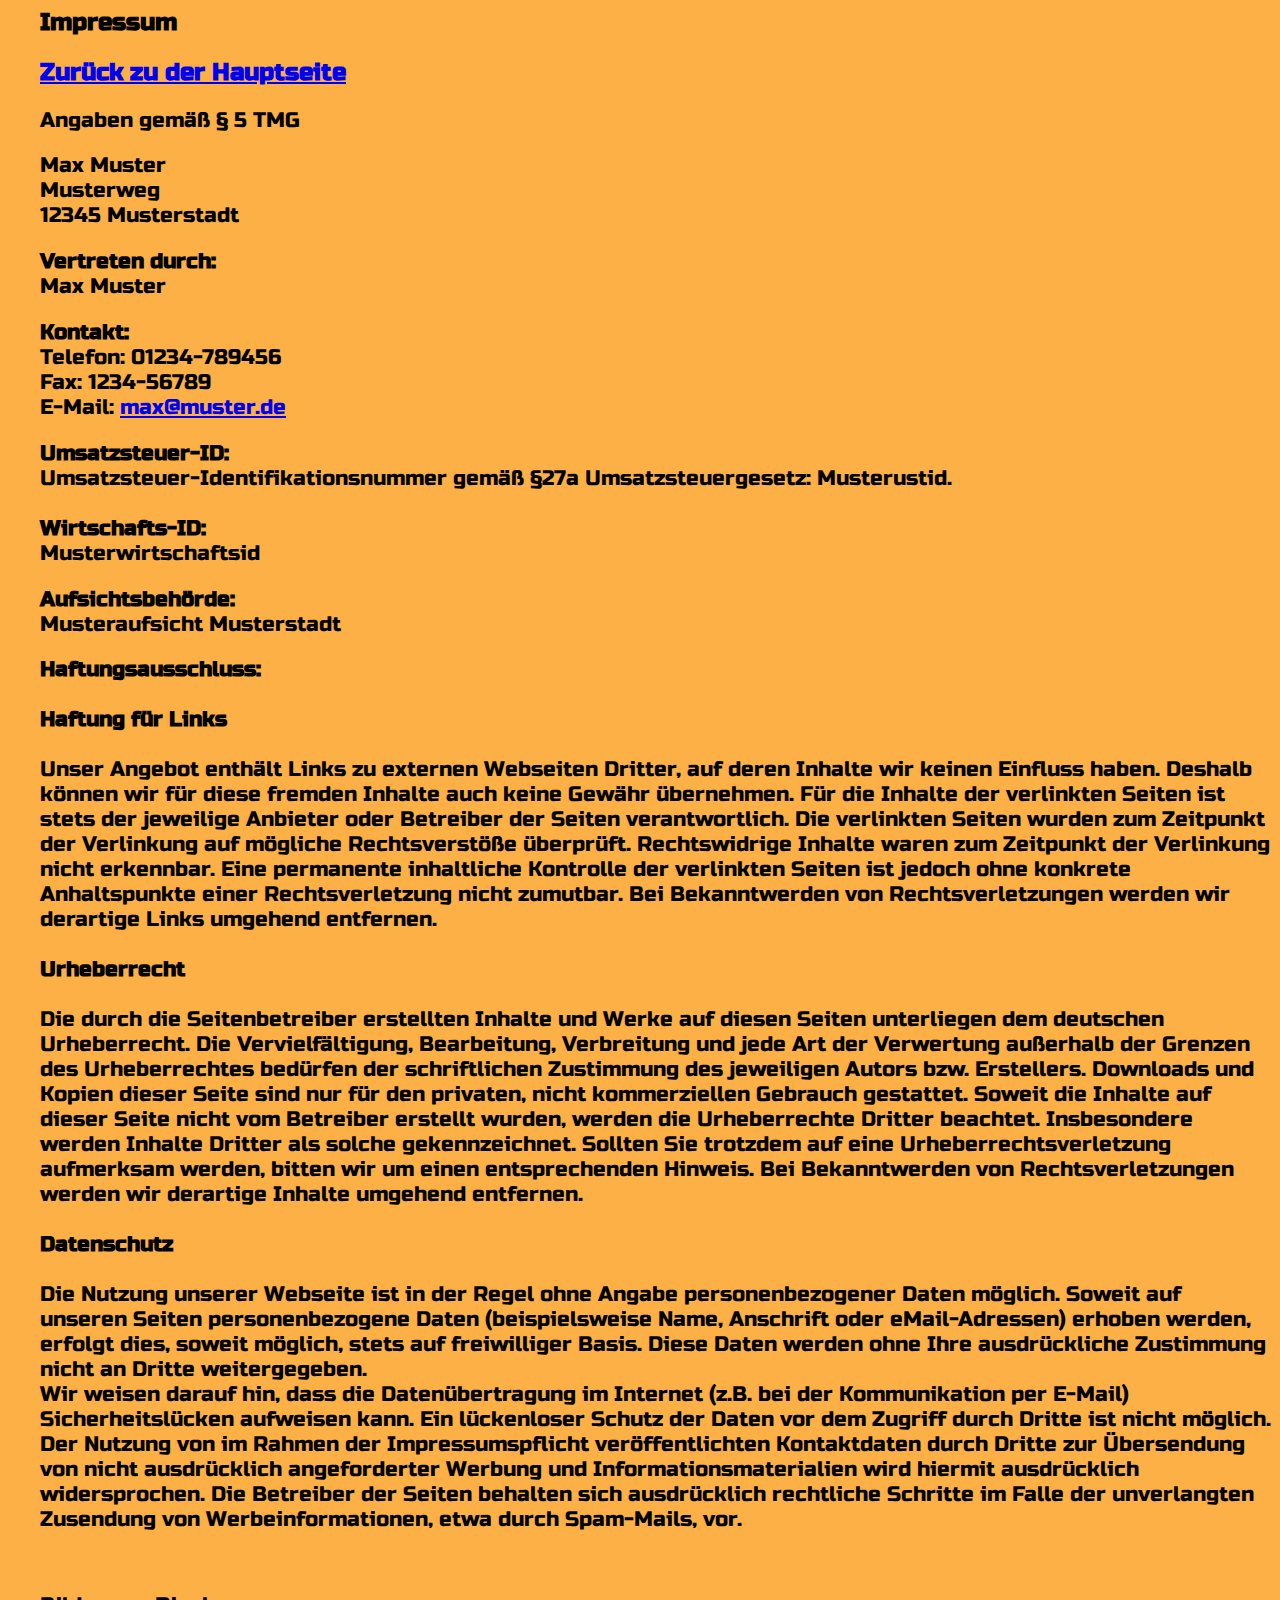
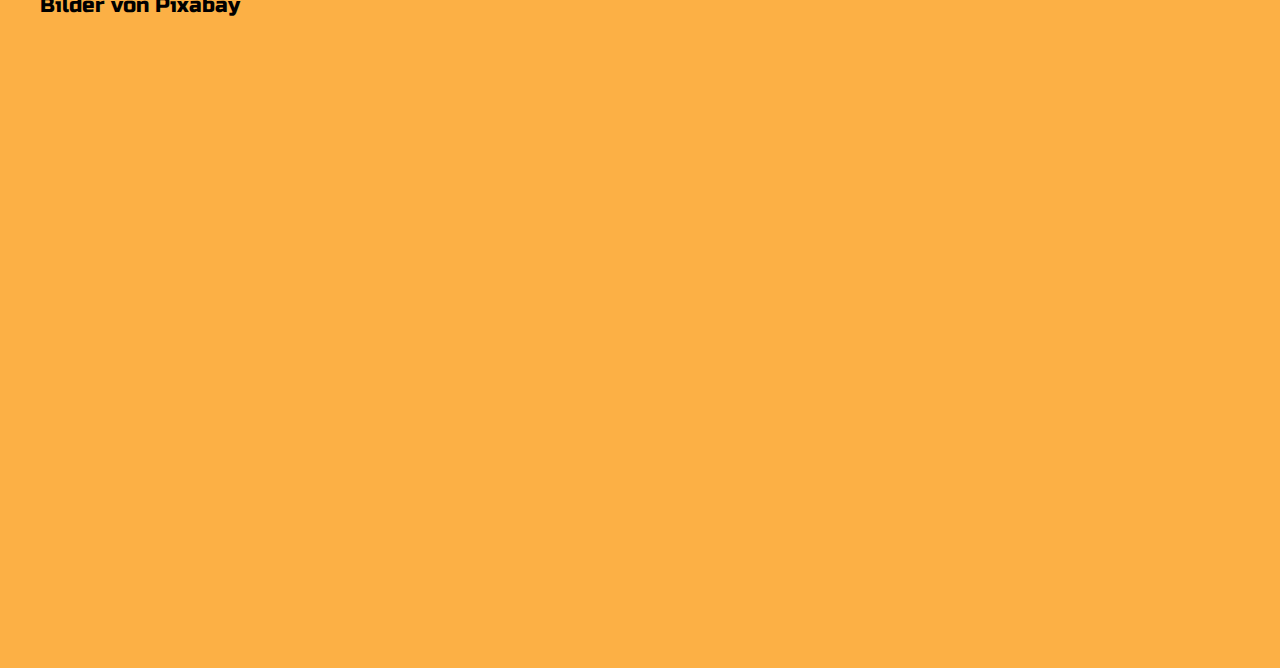
<file: impressum.html>
<html lang="en">

<head>
  <meta charset="UTF-8">
  <title>Impressum</title>
  <link rel="stylesheet" href="css/style.css">
  <link href="https://fonts.googleapis.com/css?family=Cinzel|Monoton|Russo+One" rel="stylesheet">
</head>
<body>
<div class='impressum'><h2>Impressum</h2>  <p> <a href="index.html"><h2>Zurück zu der Hauptseite</h2></a> </p> <p>Angaben gemäß § 5 TMG</p><p>Max Muster <br> 
Musterweg<br> 
12345 Musterstadt <br> 
</p><p> <strong>Vertreten durch: </strong><br>
Max Muster<br>
</p><p><strong>Kontakt:</strong> <br>
Telefon: 01234-789456<br>
Fax: 1234-56789<br>
E-Mail: <a href='mailto:max@muster.de'>max@muster.de</a></br></p><p><strong>Umsatzsteuer-ID: </strong> <br>
Umsatzsteuer-Identifikationsnummer gemäß §27a Umsatzsteuergesetz: Musterustid.<br><br>
<strong>Wirtschafts-ID: </strong><br>
Musterwirtschaftsid<br>
</p><p><strong>Aufsichtsbehörde:</strong><br>
Musteraufsicht Musterstadt<br></p><p><strong>Haftungsausschluss: </strong><br><br><strong>Haftung für Links</strong><br><br>
Unser Angebot enthält Links zu externen Webseiten Dritter, auf deren Inhalte wir keinen Einfluss haben. Deshalb können wir für diese fremden Inhalte auch keine Gewähr übernehmen. Für die Inhalte der verlinkten Seiten ist stets der jeweilige Anbieter oder Betreiber der Seiten verantwortlich. Die verlinkten Seiten wurden zum Zeitpunkt der Verlinkung auf mögliche Rechtsverstöße überprüft. Rechtswidrige Inhalte waren zum Zeitpunkt der Verlinkung nicht erkennbar. Eine permanente inhaltliche Kontrolle der verlinkten Seiten ist jedoch ohne konkrete Anhaltspunkte einer Rechtsverletzung nicht zumutbar. Bei Bekanntwerden von Rechtsverletzungen werden wir derartige Links umgehend entfernen.<br><br><strong>Urheberrecht</strong><br><br>
Die durch die Seitenbetreiber erstellten Inhalte und Werke auf diesen Seiten unterliegen dem deutschen Urheberrecht. Die Vervielfältigung, Bearbeitung, Verbreitung und jede Art der Verwertung außerhalb der Grenzen des Urheberrechtes bedürfen der schriftlichen Zustimmung des jeweiligen Autors bzw. Erstellers. Downloads und Kopien dieser Seite sind nur für den privaten, nicht kommerziellen Gebrauch gestattet. Soweit die Inhalte auf dieser Seite nicht vom Betreiber erstellt wurden, werden die Urheberrechte Dritter beachtet. Insbesondere werden Inhalte Dritter als solche gekennzeichnet. Sollten Sie trotzdem auf eine Urheberrechtsverletzung aufmerksam werden, bitten wir um einen entsprechenden Hinweis. Bei Bekanntwerden von Rechtsverletzungen werden wir derartige Inhalte umgehend entfernen.<br><br><strong>Datenschutz</strong><br><br>
Die Nutzung unserer Webseite ist in der Regel ohne Angabe personenbezogener Daten möglich. Soweit auf unseren Seiten personenbezogene Daten (beispielsweise Name, Anschrift oder eMail-Adressen) erhoben werden, erfolgt dies, soweit möglich, stets auf freiwilliger Basis. Diese Daten werden ohne Ihre ausdrückliche Zustimmung nicht an Dritte weitergegeben. <br>
Wir weisen darauf hin, dass die Datenübertragung im Internet (z.B. bei der Kommunikation per E-Mail) Sicherheitslücken aufweisen kann. Ein lückenloser Schutz der Daten vor dem Zugriff durch Dritte ist nicht möglich. <br>
Der Nutzung von im Rahmen der Impressumspflicht veröffentlichten Kontaktdaten durch Dritte zur Übersendung von nicht ausdrücklich angeforderter Werbung und Informationsmaterialien wird hiermit ausdrücklich widersprochen. Die Betreiber der Seiten behalten sich ausdrücklich rechtliche Schritte im Falle der unverlangten Zusendung von Werbeinformationen, etwa durch Spam-Mails, vor.<br>
</p><br> 
  <p>
	Bilder von Pixabay
</p>
 </div>
 
</body>
</file>
<file: css/style.css>
.a {
  width: 50px;
  height:50px;
  z-index: 3;
  position: fixed;
  margin-top: -5px;
  margin-left:-30px;
}
.c {
  display: none;
  width: 300px;
  min-height: 110%;
  margin-top: -8px;
  margin-left: -10px;
  background-color:rgb(180,80,58);
  position: fixed;
  z-index: 1;
  margin-left:-40px;
}
.icon {
  width: 64px;
  margin-left: -10px;
  margin-top: -10px;
}
.a:hover + .c {
  display: block;
}
.c:hover {
  display: block;
}
.margin-left {
  margin-left: 30px;
  color: white;
  width:300px;
  position:absolute;
  margin-bottom:60px;
  font-size:30px;
  position:absolute;
}
.bar {
  width: 38px;
  height: 8px;
  background: rgb(20, 20, 20);
  border-radius: 25px;
  margin-bottom: 3px;
}
.box {
  width: 1000px;
  height: 100px;
  background-color: orange;
  position: relative;
}
.relative {
  position: relative;
}
.hide {
  display: none;
}
#show {
  width: 500px;
  height: 50px;
  background-color: orange;
  position: relative;
  z-index: 1;
  left: 200px;
  bottom: 100px;
}
h1 {
  margin-left: 50%;
  position: fixed;
  margin-top: 4px;
}
.blitzlinks {
  width: 40px;
  position: fixed;
  margin-left: 45%;
  margin-top: 3px;
}
.blitzrechts {
  width: 40px;
  position: fixed;
  margin-left: 10px;
  margin-top: 3px;
}
.background {
  background-color:rgb(180,80,58);
  width: 110%;
  height: 53px;
  margin-left: -20px;
  margin-top: -20px;
  position: fixed;
  z-index: 2;
  margin-left:-60px;
}
.barvertikalger1 {
  width: 10px;
  height: 100px;
  background-color: black;
  position: absolute;
  margin-top: 45px;
  margin-left: 100px;
  border-radius: 10px;
}
.barvertikalger2 {
  width: 10px;
  height: 100px;
  background-color: black;
  position: absolute;
  margin-top: 175px;
  margin-left: 100px;
  border-radius: 10px;
}
.barvertikalm3 {
  width: 10px;
  height: 100px;
  background-color: black;
  position: absolute;
  margin-top: 175px;
  margin-left: -290px;
  border-radius: 10px;
}
.barvertikalp4 {
  width: 10px;
  height: 100px;
  background-color: black;
  position: absolute;
  margin-top: 45px;
  margin-left: -290px;
  border-radius: 10px;
}
.circleborder {
  width: 30px;
  height: 30px;
  position: absolute;
  margin-top: 140px;
  margin-left: 85px;
  border-radius: 100px;
  border: 5px solid black;
}
.barhorizontalo1 {
  width: 400px;
  height: 10px;
  background-color: black;
  position: absolute;
  margin-top: 42px;
  margin-left: -290px;
  border-radius: 10px;
}
.einfacherschaltkreisdergeraet1 {
  margin-left: 400px;
  margin-top: 450px;
  position: absolute;
}
.barhorizontalp2 {
  width: 50px;
  height: 10px;
  background-color: black;
  position: absolute;
  margin-top: 140px;
  margin-left: -310px;
  border-radius: 10px;
}
.barhorizontalm3 {
  width: 30px;
  height: 10px;
  background-color: black;
  position: absolute;
  margin-top: 175px;
  margin-left: -300px;
  border-radius: 10px;
}
.barhorizontalvs4 {
  width: 150px;
  height: 10px;
  background-color: black;
  position: absolute;
  margin-top: 265px;
  margin-left: -290px;
  border-radius: 10px;
}
.barhorizontalps5 {
  width: 150px;
  height: 10px;
  background-color: black;
  position: absolute;
  margin-top: 265px;
  margin-left: -40px;
  border-radius: 10px;
}
.barhorizontal6s {
  width: 125px;
  height: 10px;
  background-color: black;
  position: absolute;
  margin-top: 286px;
  margin-left: -150px;
  border-radius: 10px;
  -ms-transform: rotate(20deg); /* IE 9 */
  -webkit-transform: rotate(20deg); /* Safari 3-8 */
  transform: rotate(20deg);
}
.barhorizontal6s:hover {
  -ms-transform: rotate(0deg); /* IE 9 */
  -webkit-transform: rotate(0deg); /* Safari 3-8 */
  transform: rotate(0deg);
  margin-top: 265px;
  transition: 0.4s;
}
.lampe {
  width: 30px;
  height: 30px;
  position: absolute;
  margin-top: 145px;
  margin-left: 90px;
  border-radius: 100px;
  background-color: yellow;
  opacity: 0;
}
.barhorizontal6s:hover + .lampe {
  opacity: 1;
  transition-delay: 0.3s;
  transition-duration: 0.2s;
}

.ampere {
  width: 15px;
  height: 15px;
  position: absolute;
  margin-top: 51px;
  margin-left: 20px;
  border-radius: 100px;
  border: 3px black solid;
  opacity: 1;
  background-color:rgb(240, 255, 230);
  text-align: center;
  padding-bottom:3px;
}
.ampere1 {
  width: 15px;
  height: 15px;
  position: absolute;
  margin-top: 1623px;
  margin-left:710px;
  border-radius: 100px;
  border: 3px black solid;
  opacity: 1;
  background-color:rgb(240, 255, 230);
  text-align: center;
  padding-bottom:3px;
}
.ampere2 {
  width: 45px;
  height: 45px;
  position: absolute;
  margin-top: 245px;
  margin-left:-230px;
  border-radius: 100px;
  border: 3px black solid;
  opacity: 1;
  text-align: center;
  padding-bottom:0px;
  background-color:white;
  z-index: 1;
  font-size:40px;
}
.volt {
  width: 15px;
  height: 15px;
  position: absolute;
  margin-top: 1711px;
  margin-left: 780px;
  border-radius: 100px;
  border: 3px black solid;
  opacity: 1;
  background-color:rgb(240, 255, 230);
  text-align: center;
  padding-bottom:3px;
}
.barvertikalvolt {
  width: 5px;
  height: 68px;
  background-color: black;
  position: absolute;
  margin-top: 1687px;
  margin-left: 788px;
  border-radius: 10px;
  z-index:-1;
}
.volt1 {
  width: 15px;
  height: 15px;
  position: absolute;
  margin-top: 1830px;
  margin-left: 780px;
  border-radius: 100px;
  border: 3px black solid;
  opacity: 1;
  background-color:rgb(240, 255, 230);
  text-align: center;
  padding-bottom:3px;
}
.barvertikalvolt1 {
  width: 5px;
  height: 68px;
  background-color: black;
  position: absolute;
  margin-top: 1808px;
  margin-left: 788px;
  border-radius: 10px;
  z-index:-1;
}
.volt2 {
  width: 45px;
  height: 45px;
  position: absolute;
  margin-top: 135px;
  margin-left: 0px;
  border-radius: 100px;
  border: 3px black solid;
  opacity: 1;
  background-color:white;
  text-align: center;
  padding-bottom:3px;
  font-size:40px;
}
.barvertikalvolt2 {
  width: 10px;
  height: 222px;
  background-color: black;
  position: absolute;
  margin-top: 48px;
  margin-left: 19px;
  border-radius: 10px;
  z-index:-1;
}
.einfacherschaltkreisdergeraet2 {
  position: absolute;
  width: 100px;
  height: 100px;
  -ms-transform: scale(2, 3); /* IE 9 */
  -webkit-transform: scale(2, 3); /* Safari */
  transform: scale(1, 0.3); /* Standard syntax */
  margin-left: 1500px;
  margin-top: 100px;
}
.einfacherschaltkreisdergeraet3 {
  position: absolute;
  -ms-transform: scale(2, 3); /* IE 9 */
  -webkit-transform: scale(2, 3); /* Safari */
  transform: scale(0.3, 0.3); /* Standard syntax */
  margin-left: 100px;
  margin-top: 0px;
}
.einfacherschaltkreisdergeraet4 {
  position: absolute;
  width: 140px;
  height:350px;
  -ms-transform: scale(0, 0); /* IE 9 */
  -webkit-transform: scale(0, 0); /* Safari */
  transform: scale(0, 0); /* Standard syntax */
  margin-left: 90px;
  margin-top:1132px;
  border:5px solid gray;
  border-radius: 25px;
  padding-left:340px;
  z-index:-2;
  background-color:white;
}
.einfacherschaltkreisdergeraet5 {
  position: absolute;
  width: 100px;
  height: 100px;
  -ms-transform: scale(0.4, 0.4); /* IE 9 */
  -webkit-transform: scale(0.4, 0.4); /* Safari */
  transform: scale(0.4, 0.4); /* Standard syntax */
  margin-left: 150px;
  margin-top: 150px;

}
.einfacherschaltkreisdergeraet6 {
  position: absolute;
  width: 140px;
  height:350px;
  -ms-transform: scale(0, 0); /* IE 9 */
  -webkit-transform: scale(0, 0); /* Safari */
  transform: scale(0, 0); /* Standard syntax */
  margin-left: -593px;
  margin-top:0px;
  border:5px solid gray;
  border-radius: 25px;
  padding-left:340px;
  background-color:white;
}
.einfacherschaltkreisdergeraet7 {
  position: absolute;
  -ms-transform: scale(2, 3); /* IE 9 */
  -webkit-transform: scale(2, 3); /* Safari */
  transform: scale(0.3, 0.3); /* Standard syntax */
  margin-left: 100px;
  margin-top: 0px;
}
.einfacherschaltkreisdergeraet8 {
  position: absolute;
  -ms-transform: scale(2, 3); /* IE 9 */
  -webkit-transform: scale(2, 3); /* Safari */
  transform: scale(0.3, 0.3); /* Standard syntax */
  margin-left: 100px;
  margin-top: 0px;
}
.einfacherschaltkreisdergeraet9 {
  position: absolute;
  width: 140px;
  height:350px;
  -ms-transform: scale(0, 0); /* IE 9 */
  -webkit-transform: scale(0, 0); /* Safari */
  transform: scale(0, 0); /* Standard syntax */
  margin-left: -593px;
  margin-top:-100px;
  border:5px solid gray;
  border-radius: 25px;
  padding-left:340px;
  background-color:white;
}
.ampereschaltkreis{
  font-size:24px;
  margin-top:400px;
  margin-left:-300px;
}
.bottombarfix {
  width: 100%;
  height: 100px;
  margin-top: 1000px;
  position: absolute;
  background-color: black;
  opacity: 0;
}
span {
  color: rgba(0, 0, 0, 0);
}
input:checked + div#one {
  -ms-transform: scale(1, 1); /* IE 9 */
  -webkit-transform: scale(1, 1); /* Safari */
  transform: scale(1, 1); /* Standard syntax */
  transition-duration: 1s;
  transform-origin: 50% 50%;
}
input:checked + div#two {
  -ms-transform: scale(1, 1); /* IE 9 */
  -webkit-transform: scale(1, 1); /* Safari */
  transform: scale(1, 1); /* Standard syntax */
  transition-duration: 1s;
  transform-origin: 50% 50%;
}
input:checked + div#three {
  -ms-transform: scale(1, 1); /* IE 9 */
  -webkit-transform: scale(1, 1); /* Safari */
  transform: scale(1, 1); /* Standard syntax */
  transition-duration: 1s;
  transform-origin: 50% 50%;
}
.box {
  width: 1000px;
  height: 200px;
  background-color: orange;
  position: absolute;
  -ms-transform: scale(0, 0); /* IE 9 */
  -webkit-transform: scale(0, 0); /* Safari */
  transform: scale(0, 0); /* Standard syntax */
  margin-top: 506px;
}
.relative {
  position: relative;
}
.hide {
  display: none;
}
#show {
  width: 500px;
  height: 50px;
  background-color: orange;
  position: relative;
  z-index: 2;
  left: 200px;
  bottom: 100px;
}
.test {
  position: absolute;
  margin-top: 400px;
}
.area {
  position: absolute;
  width: 150px;
  height: 100px;
  background-color:rgb(240, 255, 230);
  margin-top: 1670px;
  margin-left: 680px;
  z-index:-2;
}
.borderboxelement {
  border: 3px solid slategray;
  border-radius: 5px;
}
.area1 {
  position: absolute;
  width: 150px;
  height: 100px;
  background-color:rgb(240, 255, 230);
  margin-top: 1550px;
  margin-left: 680px;
  z-index:-1;
}
.borderboxelement1 {
  border: 3px solid slategray;
  border-radius: 5px;
}
.area2 {
  position: absolute;
  width: 150px;
  height: 100px;
  background-color:rgb(240, 255, 230);
  margin-top: 1790px;
  margin-left: 680px;
}
.borderboxelement2 {
  border: 3px solid slategray;
  border-radius: 5px;
  z-index:-2;
}
html {
  height:252%;
  font-family: 'Russo One', sans-serif;
  background: linear-gradient(90deg, rgba(180,113,58,1) 0%, rgba(252,176,69,1) 0%);
}
body {
  font-size: 100%;
  margin-left:40px;

}
p {
  font-size: 1.3em;
}
p.top {
  font-size: 1.3em;
  margin-top: 50px;
  position: absolute;
  text-decoration: underline;
}
p.firstparagraph {
  position: absolute;
  margin-top: 100px;
}
.roterkreis{
  width: 35px;
  height: 35px;
  position: absolute;
  margin-top: 224px;
  margin-left: 45px;
  border-radius: 100px;
  border: 4px solid red;
}
.roterkreiskabel{
  width: 180px;
  height: 30px;
  position: absolute;
  margin-top: 191px;
  margin-left: 45px;
  border-radius: 100px;
  border: 4px solid red;
}
.roterkreisgeraet{
  width: 35px;
  height: 35px;
  position: absolute;
  margin-top: 225px;
  margin-left: 199px;
  border-radius: 100px;
  border: 4px solid red;
}
.roterkreisschalter{
  width: 100px;
  height: 30px;
  position: absolute;
  margin-top: 271px;
  margin-left: 95px;
  border-radius: 100px;
  border: 4px solid red;
}
.bord{
  border: 4px solid gray;
  border-radius:5%;
  width: 200px;
  height:130px;
  position:absolute;
  margin-top:180px;
  margin-left:40px;
  background-color:white;
  
}
p.stromquelle{
  position:absolute;
  margin-left: 260px;
  margin-top:180px;
}
p.kabel{
  position:absolute;
  margin-left: 260px;
  margin-top:380px;
}
p.geraet{
  position:absolute;
  margin-left: 260px;
  margin-top:580px;
}
p.schalter{
  position:absolute;
  margin-left: 260px;
  margin-top:780px;
}
p.schalter{
  position:absolute;
  margin-left: 260px;
  margin-top:780px;
}
.kabel{
  margin-top: 190px;
  position: absolute;
}
.geraet{
  margin-top: 390px;
  position: absolute;
}
.schalter{
  margin-top: 590px;
  position: absolute;
}
.test{
  width:80px;
  height:80px;
  -webkit-clip-path: polygon(0% 20%, 60% 20%, 60% 0%, 100% 50%, 60% 100%, 60% 80%, 0% 80%);
clip-path: polygon(0% 20%, 60% 20%, 60% 0%, 100% 50%, 60% 100%, 60% 80%, 0% 80%);
  background-color:black;
  position:absolute;
  margin-top:725px;
  margin-left:185px;
  transform: rotate(-49deg);
}
h1.demonstration{
  margin-top:340px;
  position: absolute;
  margin-left: 40px;
  text-decoration: underline;
  width:500px;  
}
h1.demonstration1{
  margin-top:840px;
  position: absolute;
  margin-left: 40px;
  text-decoration: underline;
  width:500px;  
}
.negativespace{
  margin-bottom:-225px;
}
p.demonstration{
  margin-top: 390px;
  margin-bottom:100px;
  margin-left:80px;
  position:absolute;
  width:700px;
}
.borderbottom{
  margin-top:5000px;
  position:absolute;
  width:200px;
  height:200px;
  background-color:black;
}
.beschriftungampere{
  font-size:40px;
  margin-top:20px;
  margin-left:160px;
  position:absolute;
}
.beschriftungvolt{
  font-size:40px;
  margin-top:20px;
  margin-left:160px;
  position:absolute;
}
.beschriftungamperevolt{
  font-size:40px;
  margin-top:0px;
  margin-left:160px;
  position:absolute;
}
.borderschaltkreisemessen{
  width:1300px;
  height:1010px;
  position:absolute;
  border: 3px solid black;
  margin-top:820px;
  z-index:-5;
  margin-bottom:100px;
}
table {
    border-collapse: collapse;
    width: 100%;
}

th, td {
    padding: 15px;
    text-align: left;
    border-bottom: 1px solid #ddd;
}
.tableav{
  margin-left:300px;
  font-size:20px;
  margin-top:-390px;
}
tr:hover {
  background-color:#f5f5f5;
}
#schaltskizzenerklaerung{
  width:100px;
  height:10px;
  background-color:rgba(0,0,0,0);
  z-index:2;
  position:absolute;
  margin-left:10px;
  margin-top:-10px;
}
#schaltskizzenbenutzen{
  width:100px;
  height:10px;
  background-color:rgba(0,0,0,0);
  z-index:2;
  position:absolute;
  margin-left:10px;
  margin-top:280px;
}
#schaltskizzenmessen{
  width:100px;
  height:10px;
  background-color:rgba(0,0,0,0);
  z-index:2;
  position:absolute;
  margin-left:10px;
  margin-top:760px;
}
@media only screen and (max-width: 1280px) {
  .a {
  width: 40px;
  z-index: 3;
  position: fixed;
  margin-top: -8px;
}
    h1 {
  margin-left: 45%;
  position: fixed;
  margin-top: 4px;
}
.blitzlinks {
  width: 40px;
  position: fixed;
  margin-left: 40%;
  margin-top: 3px;
}
.blitzrechts {
  width: 40px;
  position: fixed;
  margin-left: 65,5%;
  margin-top: 3px;
}
.background {
  background-color: gray;
  width: 110%;
  height: 53px;
  margin-left: -20px;
  margin-top: -19px;
  position: fixed;
  z-index: 2;
}
}
@media only screen and (max-width: 1920px) {
  .a {
    width: 50px;
    height:50px;
    z-index: 3;
    position: fixed;
    margin-top: -10px;
    margin-left:-30px;
}
  h1 {
    margin-left: 50%;
    position: fixed;
    margin-top: 10px;
}
  .blitzlinks {
    width: 40px;
    position: fixed;
    margin-left: 47%;
    margin-top: 13px;
}
  .blitzrechts {
    width: 40px;
    position: fixed;
    margin-left: 820px;
    margin-top: 13px;
}
  .background {
    background-color:rgb(180,80,58);
    width: 110%;
    height: 53px;
    margin-left: -20px;
    margin-top: -20px;
    position: fixed;
    z-index: 2;
    margin-left:-60px;
}
  #schaltskizzenmessen{
    width:100px;
    height:10px;
    background-color:rgba(0,0,0,0);
    z-index:2;
    position:absolute;
    margin-left:10px;
    margin-top:770px;
}
}
</file>
